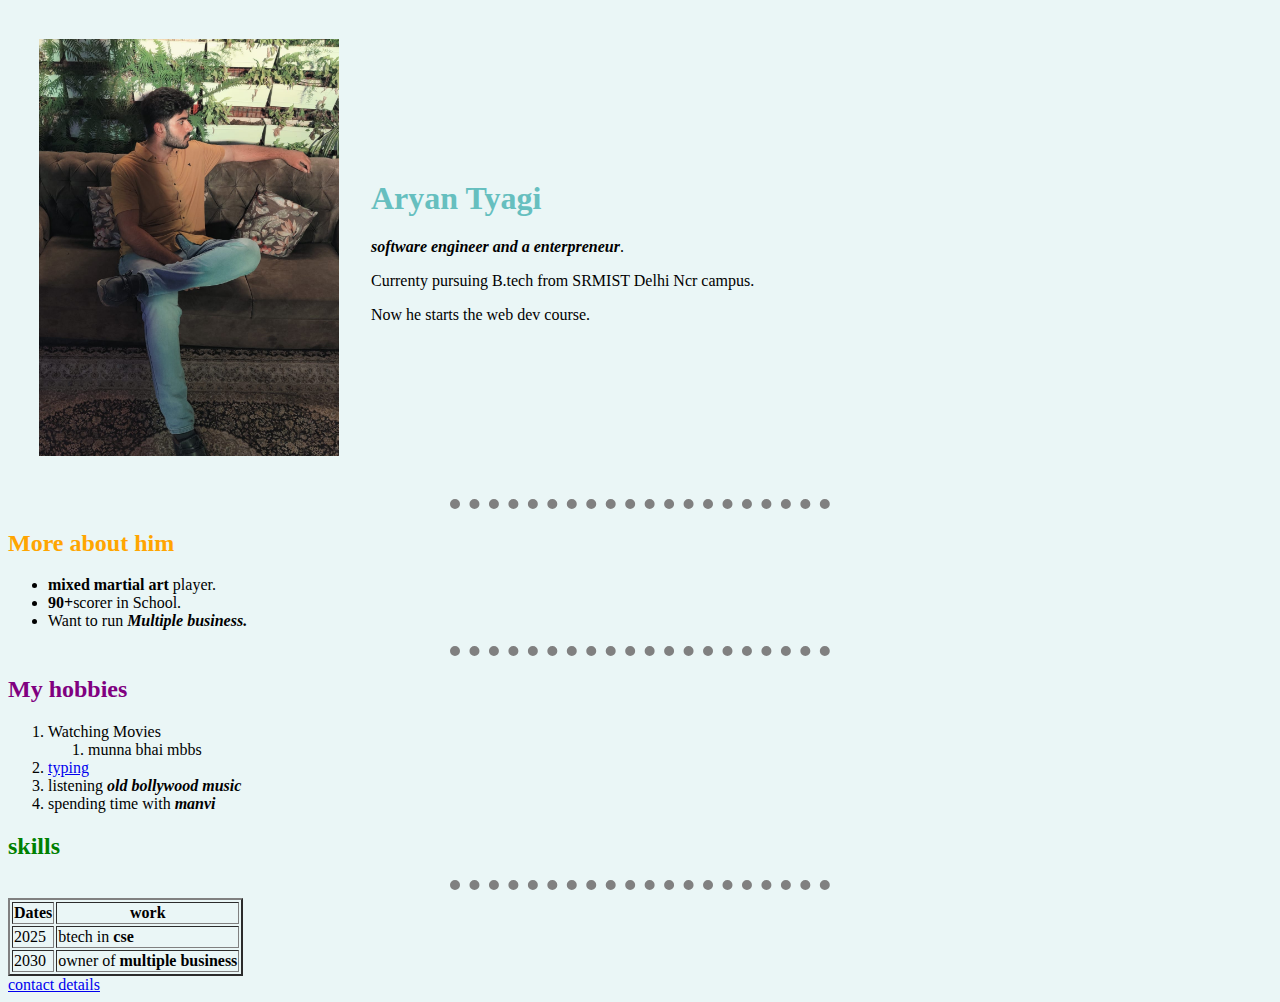
<file: index.html>
<!DOCTYPE html>

<head>
  <meta charset="utf-8">
  <title>Aryan personal</title>
  <link rel="stylesheet" href="css/styles.css">
</head>



<body>
  <table cellspacing="30">
    <tr>
      <td><img src="images/aryan.jpg" alt=""></td>
      <td>
        <h1> Aryan Tyagi </h1>
        <p><em><strong>software engineer and a enterpreneur</strong></em>.</p>
</body>
<p>Currenty pursuing B.tech from SRMIST Delhi Ncr campus.</p>
<p>Now he starts the web dev course.</p>
</td>
</tr>
</table>


<hr size=3>
<h2 class="heading2">More about him</h2>
<ul>
  <li><strong>mixed martial art</strong> player.</li>
  <li><strong>90+</strong>scorer in School.</li>
  <li>Want to run <strong><em>Multiple business.</em></strong></li>
</ul>
<hr>
<h2 class="heading3">My hobbies</h2>
<ol>
  <li>Watching Movies <ol>
    <li>munna bhai mbbs</li>
  </ol>
  </li>
  <li><a href="https://typeracer.com/">typing</a></li>
  <li>listening <strong><em>old bollywood music</em></strong></li>
  <li>spending time with <strong><em>manvi</em></strong></li>
</ol>
<h2 class="heading4">skills</h2>
<hr>
<table border="2">
  <tr>
    <th>Dates</th>
    <th>work</th>
  </tr>
  <tr>
    <td>2025</td>
    <td>btech in <strong>cse</strong> </td>
  </tr>
  <tr>
    <td>2030</td>
    <td>owner of <strong>multiple business</strong></td>
  </tr>
</table>
<a href="contact details.html">contact details</a>

</html>
</file>
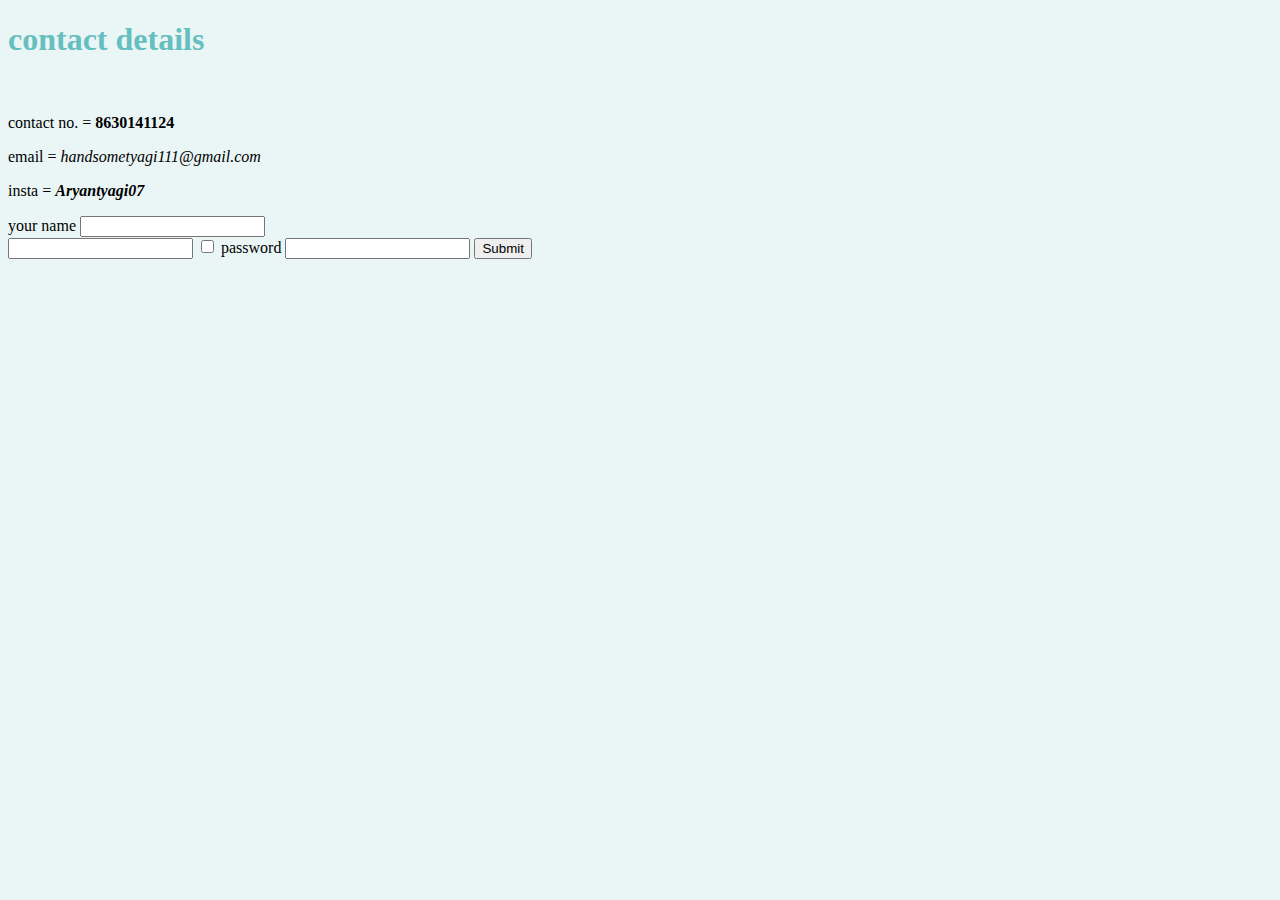
<file: contact details.html>
<!DOCTYPE html>
<html lang="en" dir="ltr">
  <head>
    <meta charset="utf-8">
    <title>contact details</title>
    <link rel="stylesheet" href="css/styles.css">
  </head>
  <body>
    <h1>contact details</h1>
    <br>
    <p>contact no. = <strong>8630141124</strong></p>
    <p> email = <em>handsometyagi111@gmail.com</em></p>
    <p> insta = <strong><em>Aryantyagi07</em></strong></p>
    <form class="" action="index.html" method="post">
      <label>your name</label>
      <input type="text" name="" value="">
      <br>
      <input type="submit " name="" >
      <input type="checkbox" name="" value="">
      <label>password</label>
      <input type="text" name="" value="">
      <input type="submit" name="">

    </form>
  </body>
</html>
</file>
<file: css/styles.css>
body {
  background-color: #EAF6F6;
}


hr {
  border-color: grey;
  border-style: none;
  border-top-style: dotted;
  width: 30%;
  border-width: 10px;
}

h1 {
  color: #66BFBF;
}

h2 {
  color: #66BFBF;
}

img {
  width: 300px;}

.heading2{
  color: orange;
}
.heading3
{
  color:purple;
}
.heading4{
  color: green;
}
</file>
